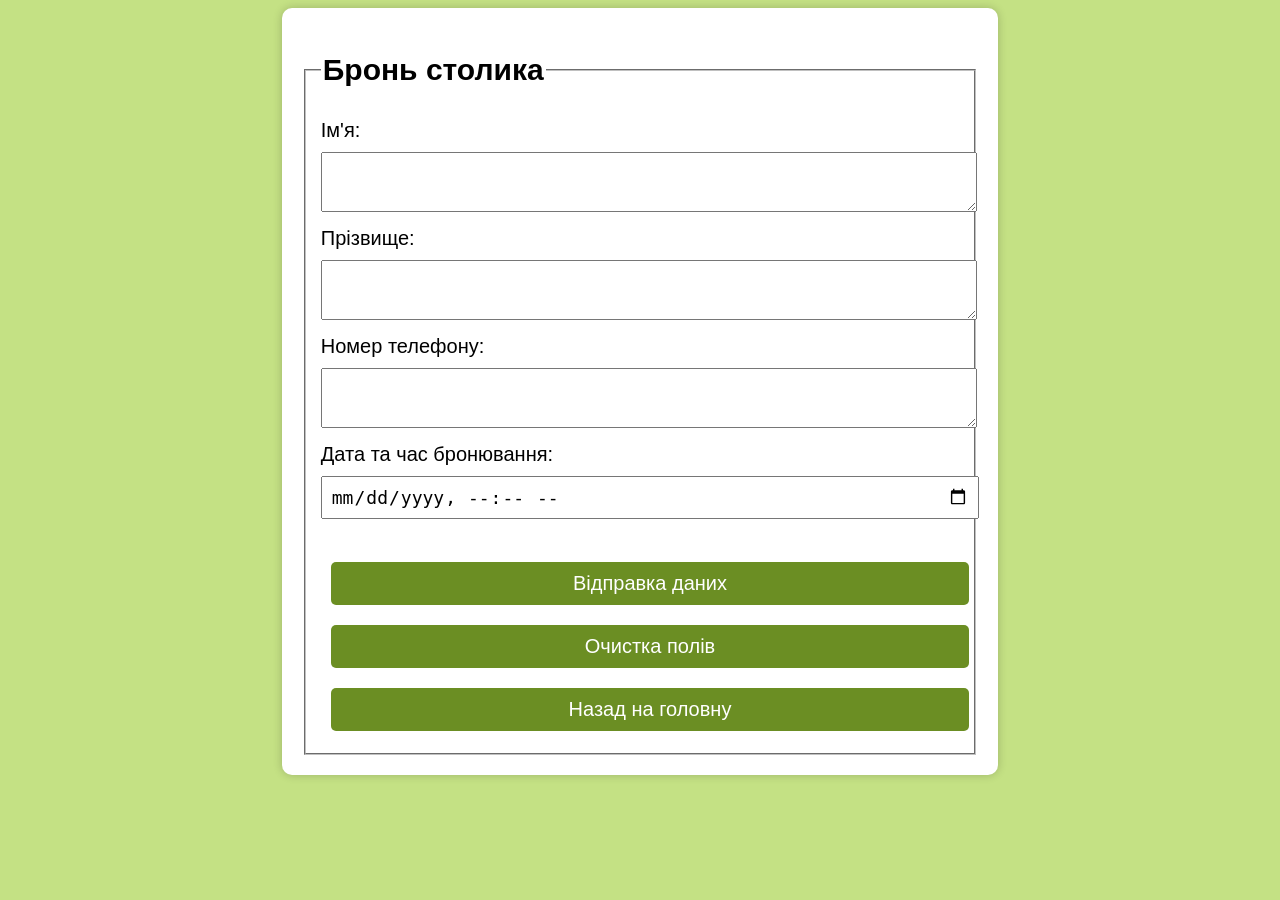
<file: formm.html>
<!DOCTYPE HTML>
<HTML> 
<HEAD>
  <TITLE>Бронювання столика</TITLE>
  <meta charset="UTF-8">
  <meta name="description" content="">
  <meta name="keywords" content="">
  <link rel="stylesheet" href="stylef.css">
</HEAD>
<BODY>


  <form action="thanks.html" method="post" name="form1">
    <fieldset>
      <legend><h2>Бронь столика</h2></legend>

      Ім'я:<br>
      <textarea cols="30" rows="2" name="name"></textarea><br>

      Прізвище:<br>
      <textarea cols="30" rows="2" name="surname"></textarea><br>

      Номер телефону:<br>
      <textarea cols="30" rows="2" name="phone"></textarea><br>

      Дата та час бронювання:<br>
      <input type="datetime-local" id="datetime" name="datetime" required><br><br>

      <input type="submit" value="Відправка даних" onclick="location.href='thanks.html'">
      <input type="reset" value="Очистка полів">
      <input type="button" value="Назад на головну" onclick="location.href='index.html'">
    </fieldset>
  </form>
</BODY>
</HTML>
</file>
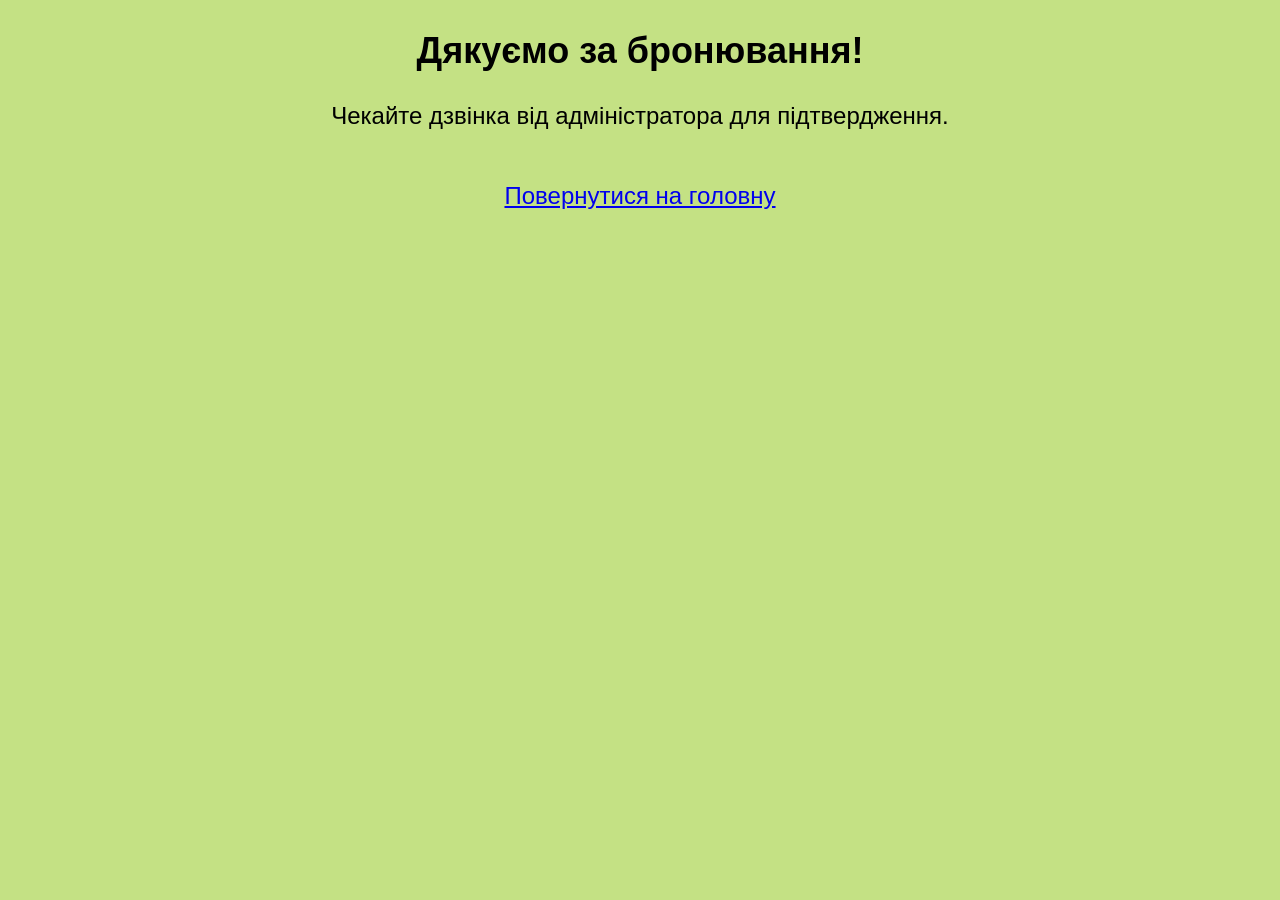
<file: thanks.html>
<!DOCTYPE HTML>
<HTML>
<HEAD>
  <TITLE>Дякуємо!</TITLE>
  <meta charset="UTF-8">
</HEAD>
<BODY bgcolor="#c4e184" style="text-align:center; font-size:24px; font-family:Arial;">
  <h2>Дякуємо за бронювання!</h2>
  <p>Чекайте дзвінка від адміністратора для підтвердження.</p>
  <br>
  <a href="Ресторан.html">Повернутися на головну</a>
</BODY>
</HTML>
</file>
<file: stylef.css>
body {
  background-color: #c4e184;
  font-family: Arial, sans-serif;
  font-size: 20px; /* збільшений текст */
  text-align: center; /* вирівнювання по центру */
}

form {
  display: inline-block; /* щоб форма була по центру */
  text-align: left; /* вирівнювання тексту всередині */
  padding: 20px;
  background: #fff;
  border-radius: 10px;
  box-shadow: 0 0 10px rgba(0,0,0,0.2);
}

input, textarea {
  font-size: 18px; /* більший текст у полях */
  padding: 8px;
  margin: 10px 0;
  width: 100%;
}

input[type="submit"], input[type="reset"], input[type="button"] {
  font-size: 20px; /* великі кнопки */
  padding: 10px 20px;
  margin: 10px;
  cursor: pointer;
  background: olivedrab;
  color: #fff;
  border: none;
  border-radius: 5px;
}

input[type="submit"]:hover,
input[type="reset"]:hover,
input[type="button"]:hover {
  background: darkgreen;
</file>
